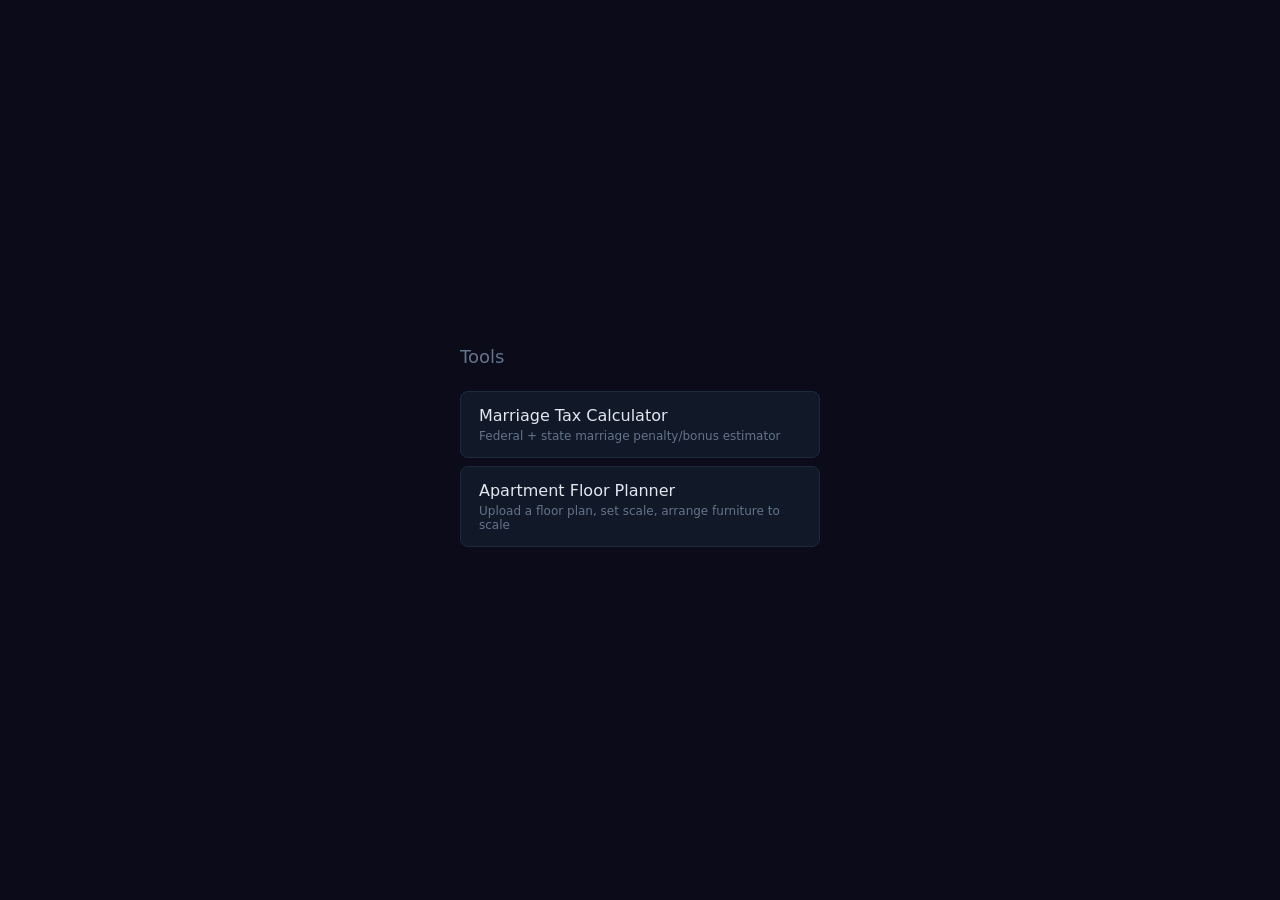
<file: index.html>
<!DOCTYPE html>
<html lang="en">

<head>
    <meta charset="UTF-8">
    <meta name="viewport" content="width=device-width, initial-scale=1.0">
    <title>Tools</title>
    <style>
        * {
            margin: 0;
            padding: 0;
            box-sizing: border-box
        }

        body {
            font-family: system-ui, -apple-system, sans-serif;
            background: #0b0b1a;
            color: #e2e8f0;
            min-height: 100vh;
            display: flex;
            align-items: center;
            justify-content: center
        }

        .wrap {
            max-width: 400px;
            width: 100%;
            padding: 40px 20px
        }

        h1 {
            font-size: 18px;
            color: #64748b;
            font-weight: 500;
            margin-bottom: 24px
        }

        a {
            display: block;
            padding: 14px 18px;
            background: #111827;
            border: 1px solid #1e293b;
            border-radius: 8px;
            color: #e2e8f0;
            text-decoration: none;
            margin-bottom: 8px;
            transition: border-color .15s
        }

        a:hover {
            border-color: #334155
        }

        a span {
            display: block;
            font-size: 12px;
            color: #64748b;
            margin-top: 4px
        }
    </style>
</head>

<body>
    <div class="wrap">
        <h1>Tools</h1>
        <a href="/marriage-tax/">Marriage Tax Calculator<span>Federal + state marriage penalty/bonus
                estimator</span></a>
        <a href="/apartment-planner/">Apartment Floor Planner<span>Upload a floor plan, set scale, arrange furniture to scale</span></a>
    </div>
</body>

</html>
</file>
